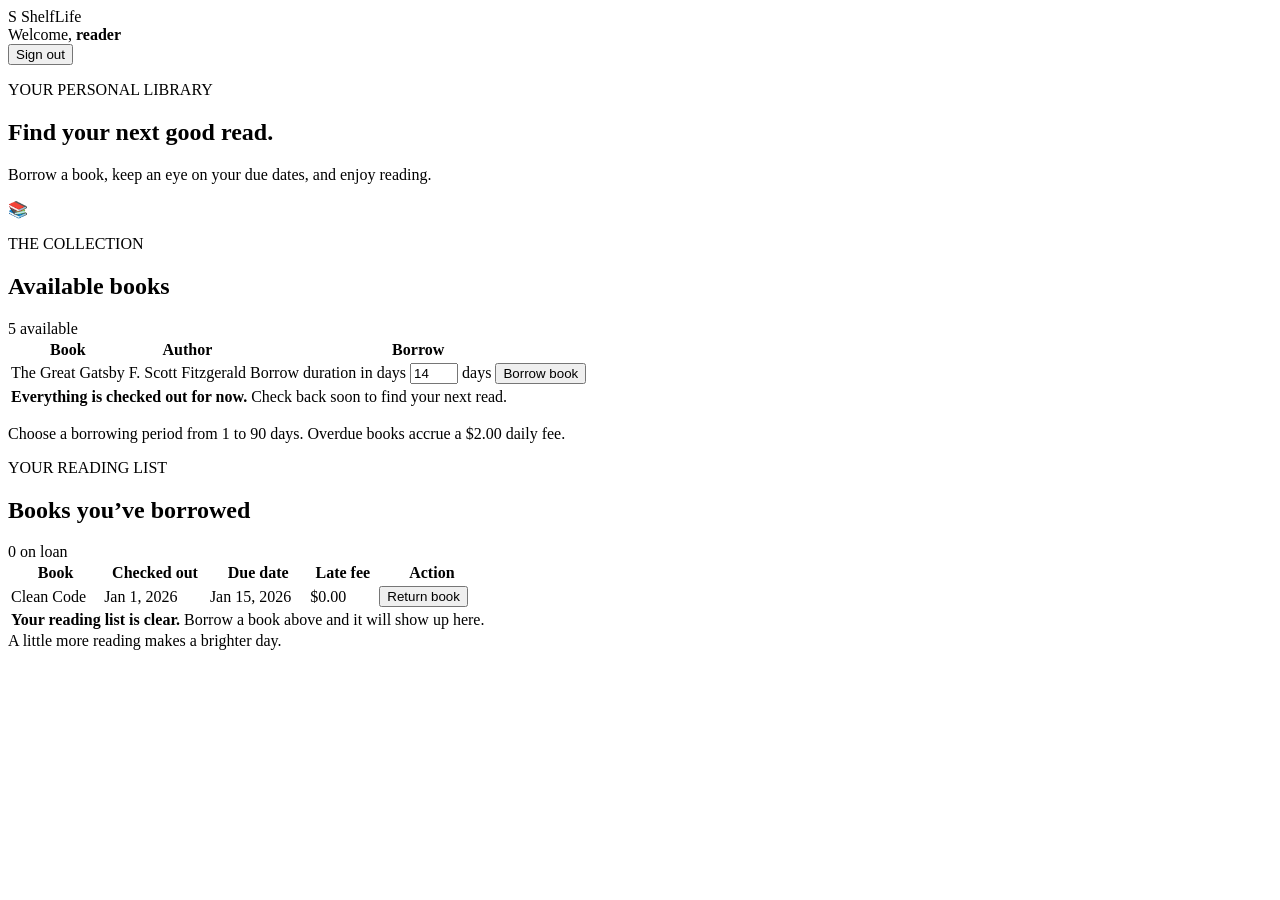
<file: src/main/resources/templates/index.html>
<!DOCTYPE html>
<html lang="en" xmlns:th="http://www.thymeleaf.org">
<head>
    <meta charset="UTF-8">
    <meta name="viewport" content="width=device-width, initial-scale=1">
    <title>My library | ShelfLife</title>
    <link rel="stylesheet" th:href="@{/css/library.css}">
</head>
<body>
<header class="site-header">
    <a class="brand" th:href="@{/}" aria-label="ShelfLife home"><span class="brand-mark">S</span> ShelfLife</a>
    <div class="account-bar">
        <span class="welcome">Welcome, <strong th:text="${username}">reader</strong></span>
        <form th:action="@{/logout}" method="post">
            <button class="button button-quiet" type="submit">Sign out</button>
        </form>
    </div>
</header>

<main class="page">
    <section class="page-intro">
        <div>
            <p class="eyebrow">YOUR PERSONAL LIBRARY</p>
            <h1>Find your next good read.</h1>
            <p class="intro-copy">Borrow a book, keep an eye on your due dates, and enjoy reading.</p>
        </div>
        <div class="intro-icon" aria-hidden="true">📚</div>
    </section>

    <div class="notice" role="status" th:if="${notice}" th:text="${notice}"></div>

    <section class="panel">
        <div class="section-heading">
            <div>
                <p class="eyebrow">THE COLLECTION</p>
                <h2>Available books</h2>
            </div>
            <span class="count-pill" th:text="${#lists.size(availableBooks)} + ' available'">5 available</span>
        </div>
        <div class="table-scroll">
            <table>
                <thead>
                <tr>
                    <th scope="col">Book</th>
                    <th scope="col">Author</th>
                    <th scope="col">Borrow</th>
                </tr>
                </thead>
                <tbody>
                <tr th:each="book : ${availableBooks}">
                    <td class="book-title" th:text="${book.title}">The Great Gatsby</td>
                    <td class="muted" th:text="${book.author}">F. Scott Fitzgerald</td>
                    <td>
                        <form class="borrow-form" th:action="@{/issue}" method="post">
                            <input type="hidden" name="bookId" th:value="${book.id}">
                            <label class="sr-only" th:for="'days-' + ${book.id}">Borrow duration in days</label>
                            <input class="days-input" type="number" name="days" min="1" max="90" value="14"
                                   th:id="'days-' + ${book.id}" required>
                            <span class="muted">days</span>
                            <button class="button button-primary" type="submit">Borrow book</button>
                        </form>
                    </td>
                </tr>
                <tr th:if="${#lists.isEmpty(availableBooks)}">
                    <td class="empty-state" colspan="3">
                        <strong>Everything is checked out for now.</strong>
                        <span>Check back soon to find your next read.</span>
                    </td>
                </tr>
                </tbody>
            </table>
        </div>
        <p class="footnote">Choose a borrowing period from 1 to 90 days. Overdue books accrue a $2.00 daily fee.</p>
    </section>

    <section class="panel">
        <div class="section-heading">
            <div>
                <p class="eyebrow">YOUR READING LIST</p>
                <h2>Books you’ve borrowed</h2>
            </div>
            <span class="count-pill" th:text="${#lists.size(activeRecords)} + ' on loan'">0 on loan</span>
        </div>
        <div class="table-scroll">
            <table>
                <thead>
                <tr>
                    <th scope="col">Book</th>
                    <th scope="col">Checked out</th>
                    <th scope="col">Due date</th>
                    <th scope="col">Late fee</th>
                    <th scope="col">Action</th>
                </tr>
                </thead>
                <tbody>
                <tr th:each="record : ${activeRecords}">
                    <td class="book-title" th:text="${record.book.title}">Clean Code</td>
                    <td class="muted" th:text="${#temporals.format(record.issueDate, 'MMM d, yyyy')}">Jan 1, 2026</td>
                    <td th:text="${#temporals.format(record.dueDate, 'MMM d, yyyy')}">Jan 15, 2026</td>
                    <td th:classappend="${record.calculateLateFee().signum() > 0} ? 'late-fee' : 'fee-clear'">
                        $<span th:text="${#numbers.formatDecimal(record.calculateLateFee(), 1, 2)}">0.00</span>
                    </td>
                    <td>
                        <form th:action="@{/return}" method="post">
                            <input type="hidden" name="recordId" th:value="${record.id}">
                            <button class="button button-secondary" type="submit">Return book</button>
                        </form>
                    </td>
                </tr>
                <tr th:if="${#lists.isEmpty(activeRecords)}">
                    <td class="empty-state" colspan="5">
                        <strong>Your reading list is clear.</strong>
                        <span>Borrow a book above and it will show up here.</span>
                    </td>
                </tr>
                </tbody>
            </table>
        </div>
    </section>
</main>
<footer class="site-footer">A little more reading makes a brighter day.</footer>
</body>
</html>
</file>
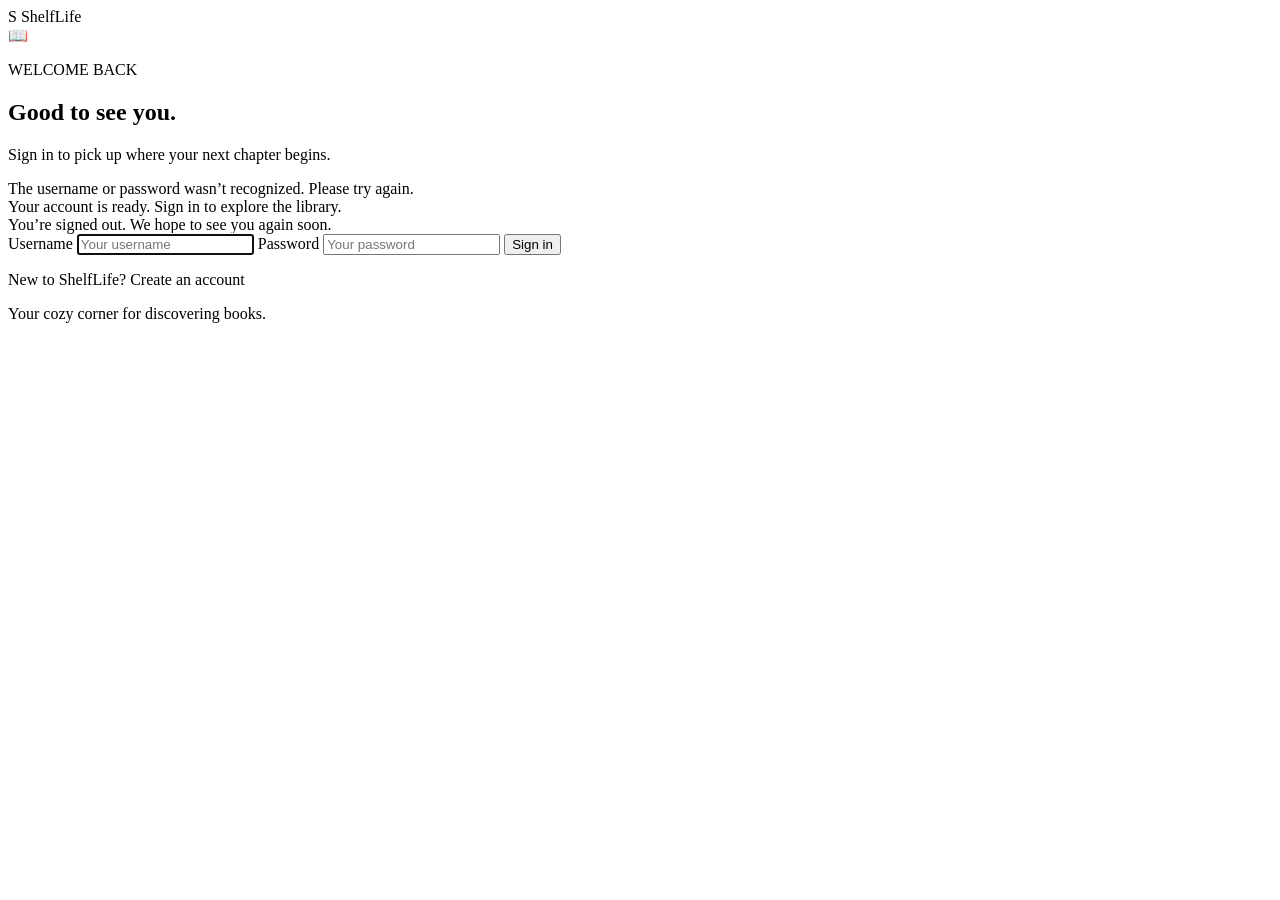
<file: src/main/resources/templates/login.html>
<!DOCTYPE html>
<html lang="en" xmlns:th="http://www.thymeleaf.org">
<head>
    <meta charset="UTF-8">
    <meta name="viewport" content="width=device-width, initial-scale=1">
    <title>Sign in | ShelfLife</title>
    <link rel="stylesheet" th:href="@{/css/library.css}">
</head>
<body class="auth-page">
<main class="auth-layout">
    <a class="brand auth-brand" th:href="@{/login}"><span class="brand-mark">S</span> ShelfLife</a>
    <section class="auth-card">
        <div class="auth-icon" aria-hidden="true">📖</div>
        <p class="eyebrow">WELCOME BACK</p>
        <h1>Good to see you.</h1>
        <p class="auth-copy">Sign in to pick up where your next chapter begins.</p>

        <div class="alert alert-error" role="alert" th:if="${param.error}">
            The username or password wasn’t recognized. Please try again.
        </div>
        <div class="alert alert-success" role="status" th:if="${param.registered}">
            Your account is ready. Sign in to explore the library.
        </div>
        <div class="alert alert-success" role="status" th:if="${param.logout}">
            You’re signed out. We hope to see you again soon.
        </div>

        <form class="auth-form" th:action="@{/login}" method="post">
            <label for="username">Username</label>
            <input id="username" name="username" type="text" autocomplete="username"
                   placeholder="Your username" required autofocus>
            <label for="password">Password</label>
            <input id="password" name="password" type="password" autocomplete="current-password"
                   placeholder="Your password" required>
            <button class="button button-primary button-full" type="submit">Sign in</button>
        </form>
        <p class="auth-switch">New to ShelfLife? <a th:href="@{/register}">Create an account</a></p>
    </section>
    <p class="auth-footer">Your cozy corner for discovering books.</p>
</main>
</body>
</html>
</file>
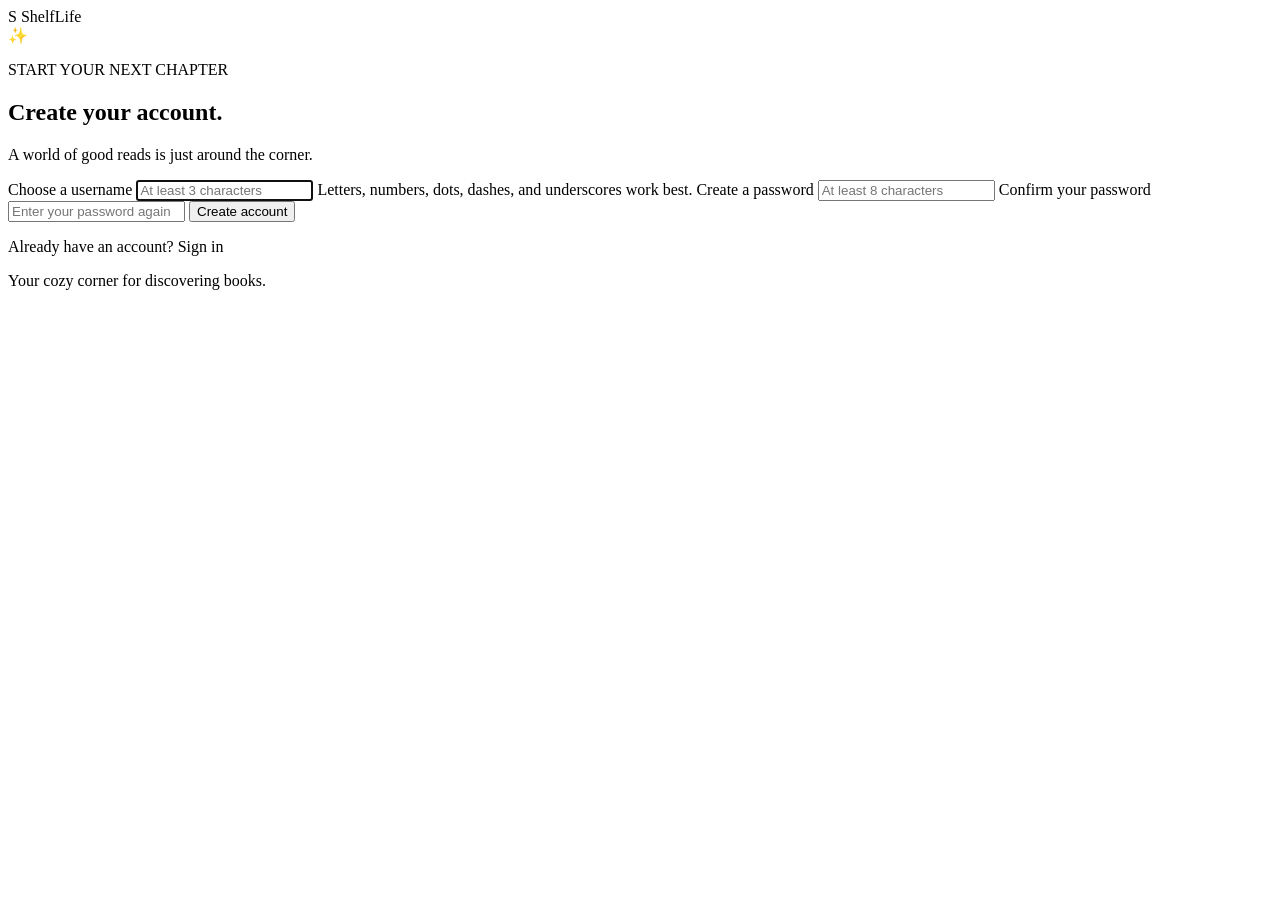
<file: src/main/resources/templates/register.html>
<!DOCTYPE html>
<html lang="en" xmlns:th="http://www.thymeleaf.org">
<head>
    <meta charset="UTF-8">
    <meta name="viewport" content="width=device-width, initial-scale=1">
    <title>Create account | ShelfLife</title>
    <link rel="stylesheet" th:href="@{/css/library.css}">
</head>
<body class="auth-page">
<main class="auth-layout">
    <a class="brand auth-brand" th:href="@{/login}"><span class="brand-mark">S</span> ShelfLife</a>
    <section class="auth-card">
        <div class="auth-icon" aria-hidden="true">✨</div>
        <p class="eyebrow">START YOUR NEXT CHAPTER</p>
        <h1>Create your account.</h1>
        <p class="auth-copy">A world of good reads is just around the corner.</p>

        <div class="alert alert-error" role="alert" th:if="${error}" th:text="${error}"></div>

        <form class="auth-form" th:action="@{/register}" method="post">
            <label for="username">Choose a username</label>
            <input id="username" name="username" type="text" autocomplete="username"
                   placeholder="At least 3 characters" minlength="3" maxlength="64"
                   pattern="[\-a-zA-Z0-9._]+" th:value="${username}" required autofocus>
            <span class="field-hint">Letters, numbers, dots, dashes, and underscores work best.</span>
            <label for="password">Create a password</label>
            <input id="password" name="password" type="password" autocomplete="new-password"
                   placeholder="At least 8 characters" minlength="8" required>
            <label for="confirmPassword">Confirm your password</label>
            <input id="confirmPassword" name="confirmPassword" type="password" autocomplete="new-password"
                   placeholder="Enter your password again" minlength="8" required>
            <button class="button button-primary button-full" type="submit">Create account</button>
        </form>
        <p class="auth-switch">Already have an account? <a th:href="@{/login}">Sign in</a></p>
    </section>
    <p class="auth-footer">Your cozy corner for discovering books.</p>
</main>
</body>
</html>
</file>
